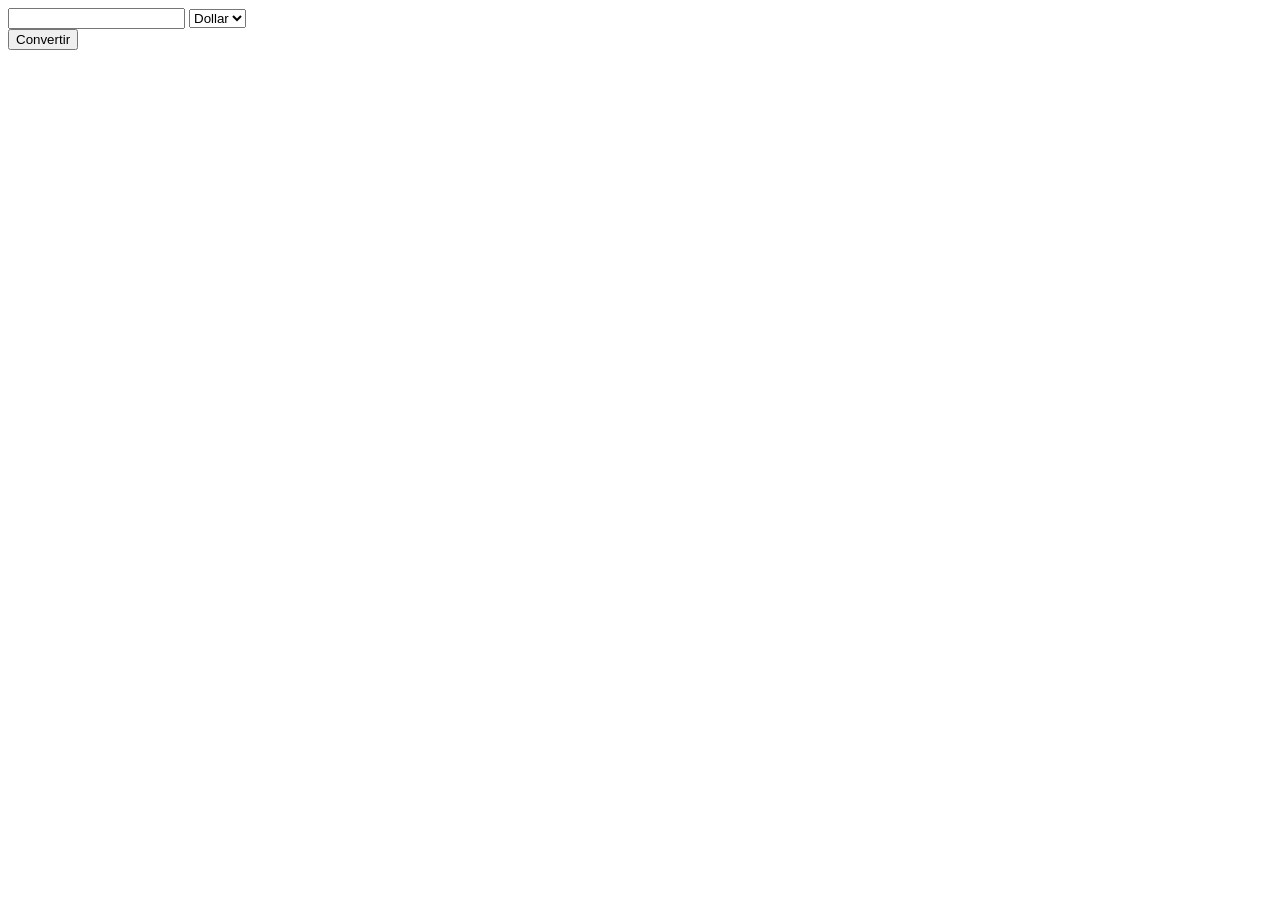
<file: demo_input.html>
<!DOCTYPE html>
<html lang="en">
<head>
    <meta charset="UTF-8">
    <meta name="viewport" content="width=device-width, initial-scale=1.0">
    <title>Document</title>
    <script src="./demo_input.js" defer></script>
</head>
<body>
    
    <div>
        <input id="input_eur" type="number">
        <select id="select_cur">
            <option value="1.16">Dollar</option>
            <option value="0.86">Livre</option>
            <option value="185.43">Yen</option>
        </select>
    </div>
    <button id="btn_convert">Convertir</button>
    <p id="resultat"></p>
</body>
</html>
</file>
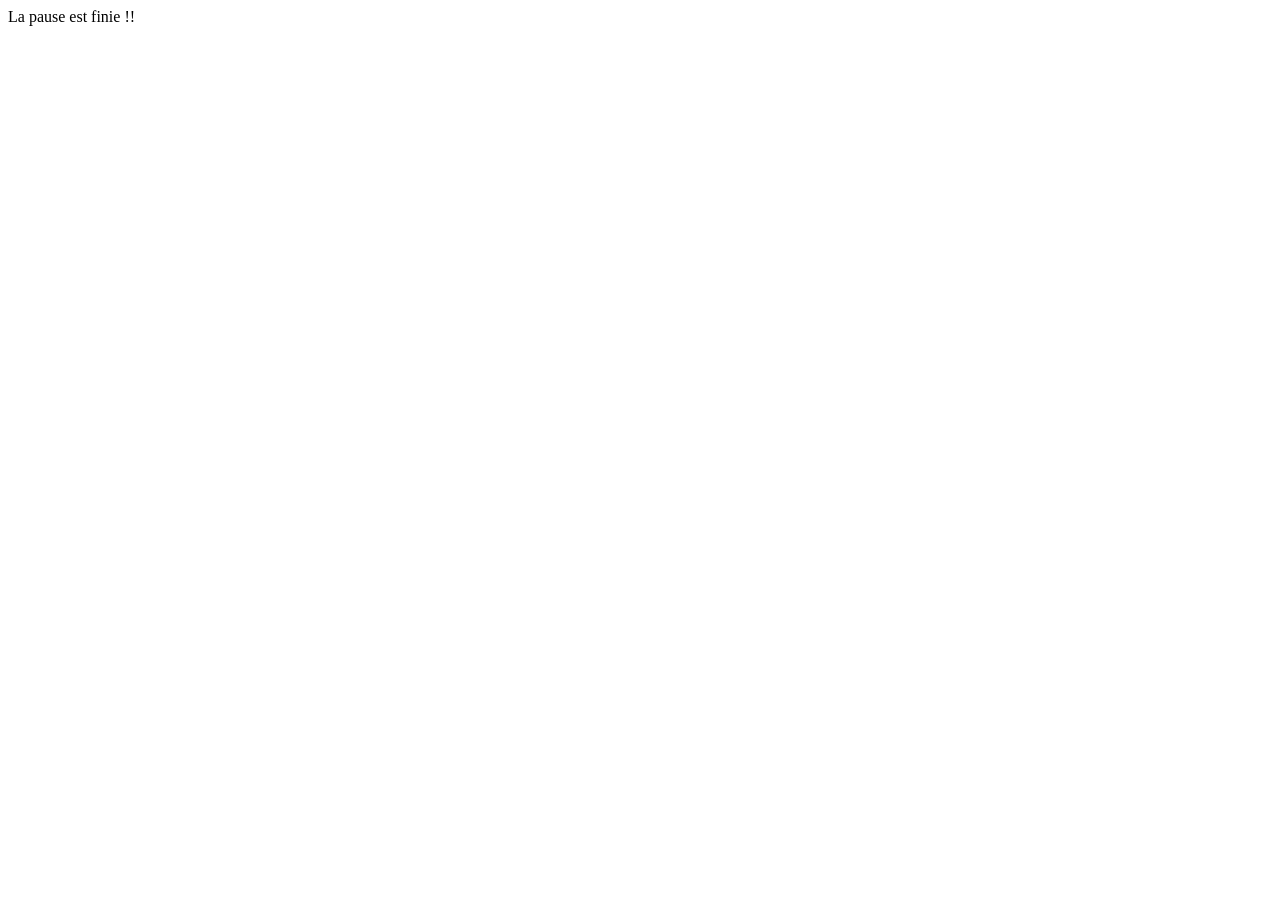
<file: ex1.html>
<!DOCTYPE html>
<html lang="en">
<head>
    <meta charset="UTF-8">
    <meta name="viewport" content="width=device-width, initial-scale=1.0">
    <title>Document</title>
    <script src="./ex1.js" defer></script>
</head>
<body>
    
</body>
</html>
</file>
